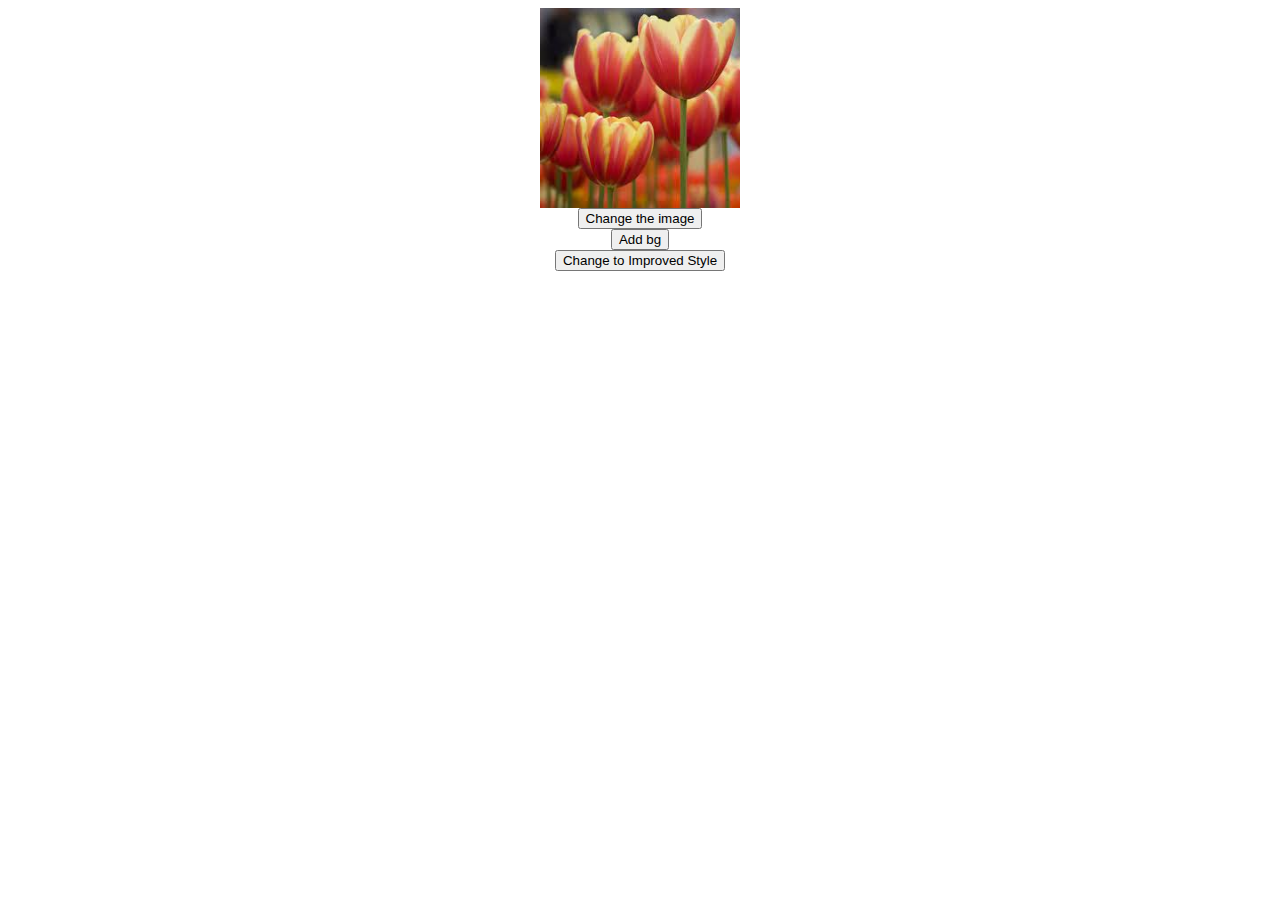
<file: index.html>
<!DOCTYPE html>
<html>
    <head>
        <meta charset="utf-8">
        <meta name="viewport" content="width=device-width">
        <title>replit</title>
        <link href="style.css" rel="stylesheet" type="text/css" />
      </head>

    <body>
        <div class="image-container">
            <img src="assets/flower1.jpeg" class="flower-img"/>
            <button onclick="changeImage()">Change the image</button>
            <button onclick="addBackgroundColor()" class="bg-btn">Add bg</button>
            <button onclick="toggleStyle()" class="style-btn">Change to Improved Style</button>
        </div>

        <script src="script.js"></script>
    </body>
</html>
</file>
<file: style.css>
.image-container {
    display: flex;
    flex-direction: column;
    align-items: center; 
}
.flower-img {
    width: 200px;
    height: 200px;
}
.blue-bg {
    background-color: blue;
}
.all-buttons {
    background-color: orange;
    border: none;
    border-radius: 8px;
    color: white;
    padding: 8px 16px;
    margin-top: 5px;
}
.img-improved {
    border-radius: 8px;
    margin-bottom: 20px;
}
</file>
